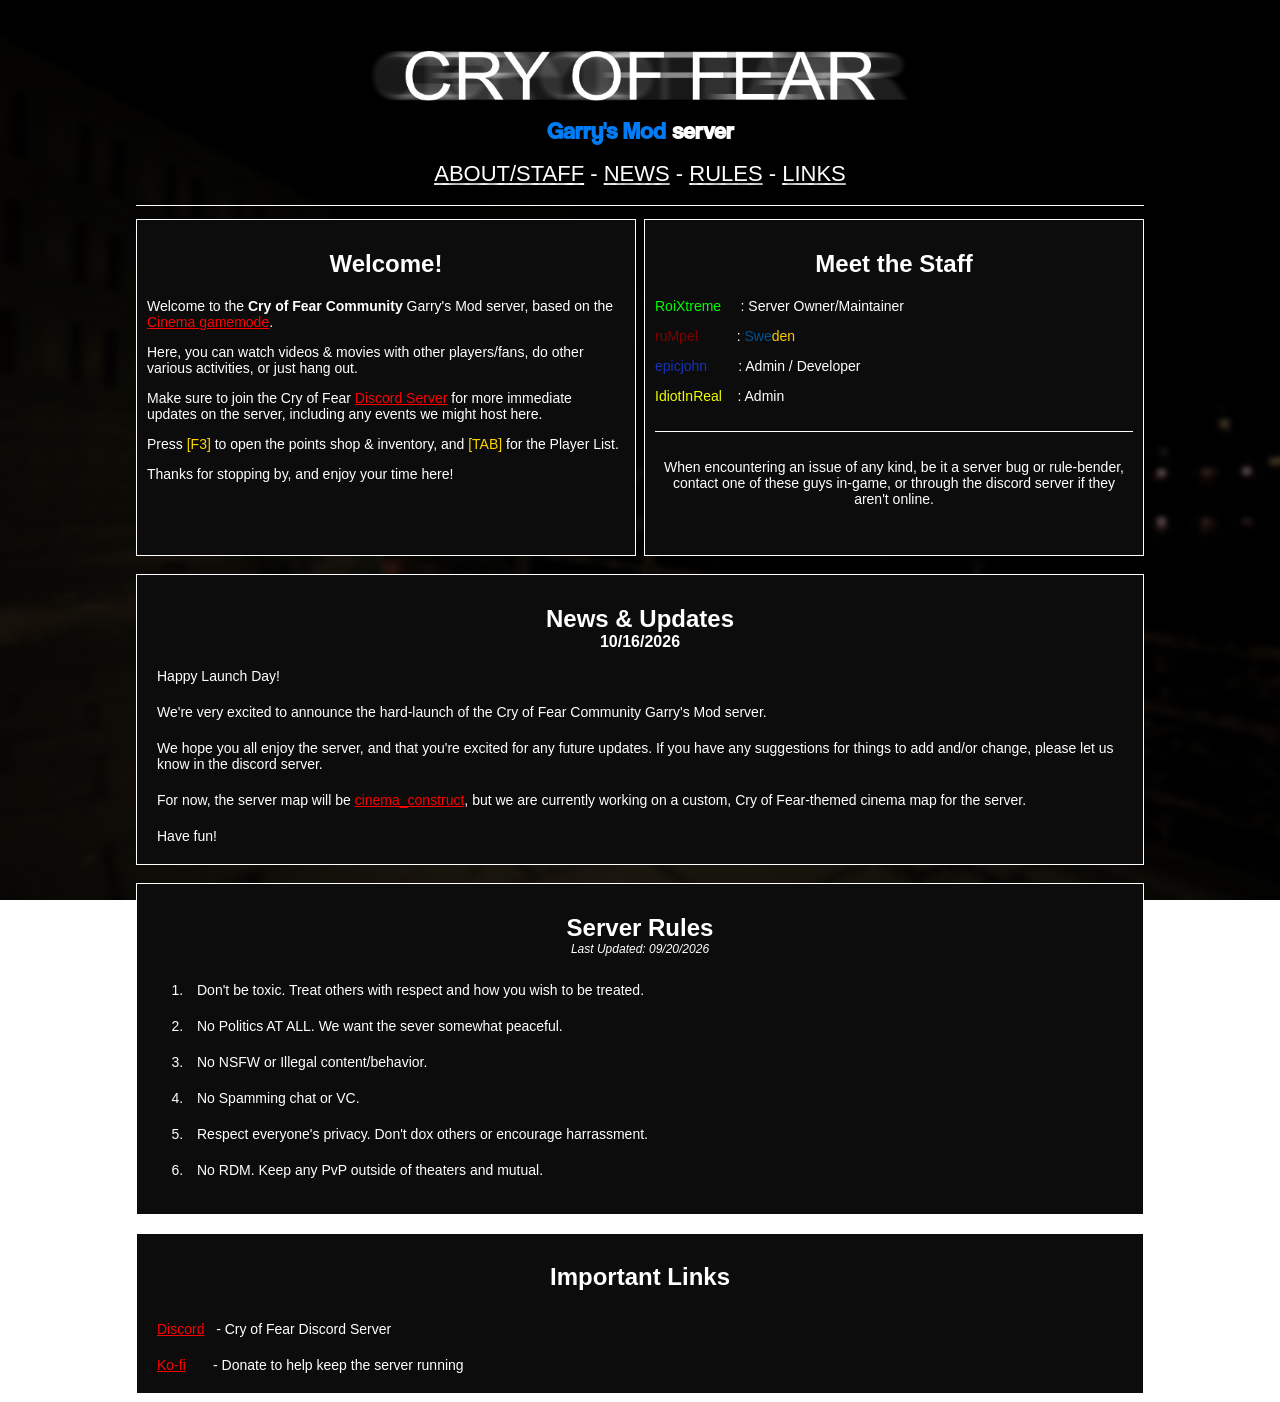
<file: index.html>
<!-- Cry of Fear GMOD Server - Custom ULX MOTD -->
<!-- Created by epicjohndev -->
<!-- Last Updated: 09/19/2026 @  -->

<!DOCTYPE html>
<html>
<head>
    <title>CoFC Garry's Mod MOTD</title>
    <link rel="stylesheet" href="style.css" />
</head>
<body>
    <br />
    <div class="container">
        <header>
            <img src="data/coflogo.png" width="551" height="100" />
            <h2><span style="color: #007cf7;">Garry's Mod</span> server</h2>
        </header>
        <div class="spacer"></div>
        <div class="spacer"></div>
        <nav>
            <a href="#welcome">ABOUT/STAFF</a>
            -
            <a href="#news">NEWS</a>
            -
            <a href="#rules">RULES</a>
            -
            <a href="#links">LINKS</a>
        </nav>
        <div class="spacer"></div>
        <div class="spacer"></div>
        <hr id="tophr" />
        <main>
            <div class="spacer"></div>
            <div class="columns">
                <section id="welcome">
                    <h1>Welcome!</h1>
                    <p>Welcome to the <b>Cry of Fear Community</b> Garry's Mod server, based on the <a href="https://steamcommunity.com/sharedfiles/filedetails/?id=2419005587">Cinema gamemode</a>.</p>
                    <p>Here, you can watch videos & movies with other players/fans, do other various activities, or just hang out.</p>
                    <p>Make sure to join the Cry of Fear <a href="https://discord.gg/cofc">Discord Server</a> for more immediate updates on the server, including any events we might host here.</p>
                    <p>Press <span style="color: gold;">[F3]</span> to open the points shop & inventory, and <span style="color: gold;">[TAB]</span> for the Player List.</p>
                    <p>Thanks for stopping by, and enjoy your time here!</p>
                </section>
                <section id="staff">
                    <h1>Meet the Staff</h1>
                    <p><span style="color: lime;">RoiXtreme</span>&nbsp;&nbsp;&nbsp;&nbsp;&nbsp;: Server Owner/Maintainer</p>
                    <p><span style="color: maroon;">ruMpel</span>&nbsp;&nbsp;&nbsp;&nbsp;&nbsp;&nbsp;&nbsp;&nbsp;&nbsp;&nbsp;: <span style="color: #005293;">Swe</span><span style="color: #fecb00;">den</span></p>
                    <p><span style="color: rgb(21, 51, 184);">epicjohn</span>&nbsp;&nbsp;&nbsp;&nbsp;&nbsp;&nbsp;&nbsp;&nbsp;: Admin / Developer</p>
                    <p><span style="color: rgb(238, 255, 0);">IdiotInReal</span>&nbsp;&nbsp;&nbsp;&nbsp;: Admin</p>
                    <div class="spacer"></div>
                    <hr id="secthr" />
                    <div class="spacer"></div>
                    <p style="text-align: center;">When encountering an issue of any kind, be it a server bug or rule-bender, contact one of these guys in-game, or through the discord server if they aren't online.</p>
                </section>
            </div>
            <div class="stacked">
                <br />
                <section id="news">
                    <h1>News & Updates</h1>
                    <h4 class="update-txt">10/16/2026</h4>
                    <p>Happy Launch Day!</p>
                    <p>We're very excited to announce the hard-launch of the Cry of Fear Community Garry's Mod server.</p>
                    <p>We hope you all enjoy the server, and that you're excited for any future updates. If you have any suggestions for things to add and/or change, please let us know in the discord server.</p>
                    <p>For now, the server map will be <a href="https://steamcommunity.com/sharedfiles/filedetails/?id=1863634133">cinema_construct</a>, but we are currently working on a custom, Cry of Fear-themed cinema map for the server.</p>
                    <p>Have fun!</p>
                </section>
                <br />
                <section id="rules">
                    <h1>Server Rules</h1>
                    <h4 class="update-txt" id="rules-txt">Last Updated: 09/20/2026</h4>
                    <ol>
                        <li>Don't be toxic. Treat others with respect and how you wish to be treated.</li>
                        <li>No Politics AT ALL. We want the sever somewhat peaceful.</li>
                        <li>No NSFW or Illegal content/behavior.</li>
                        <li>No Spamming chat or VC.</li>
                        <li>Respect everyone's privacy. Don't dox others or encourage harrassment.</li>
                        <li>No RDM. Keep any PvP outside of theaters and mutual.</li>
                    </ol>
                </section>
                <br />
                <section id="links">
                    <h1>Important Links</h1>
                    <p><a href="https://discord.gg/cofc">Discord</a>&nbsp;&nbsp;&nbsp;- Cry of Fear Discord Server</p>
                    <p><a href="https://ko-fi.com/cofcinema">Ko-fi</a>&nbsp;&nbsp;&nbsp;&nbsp;&nbsp;&nbsp;&nbsp;- Donate to help keep the server running</p>
                </section>
            </div>
        </main>
    </div>
</body>
</html>
</file>
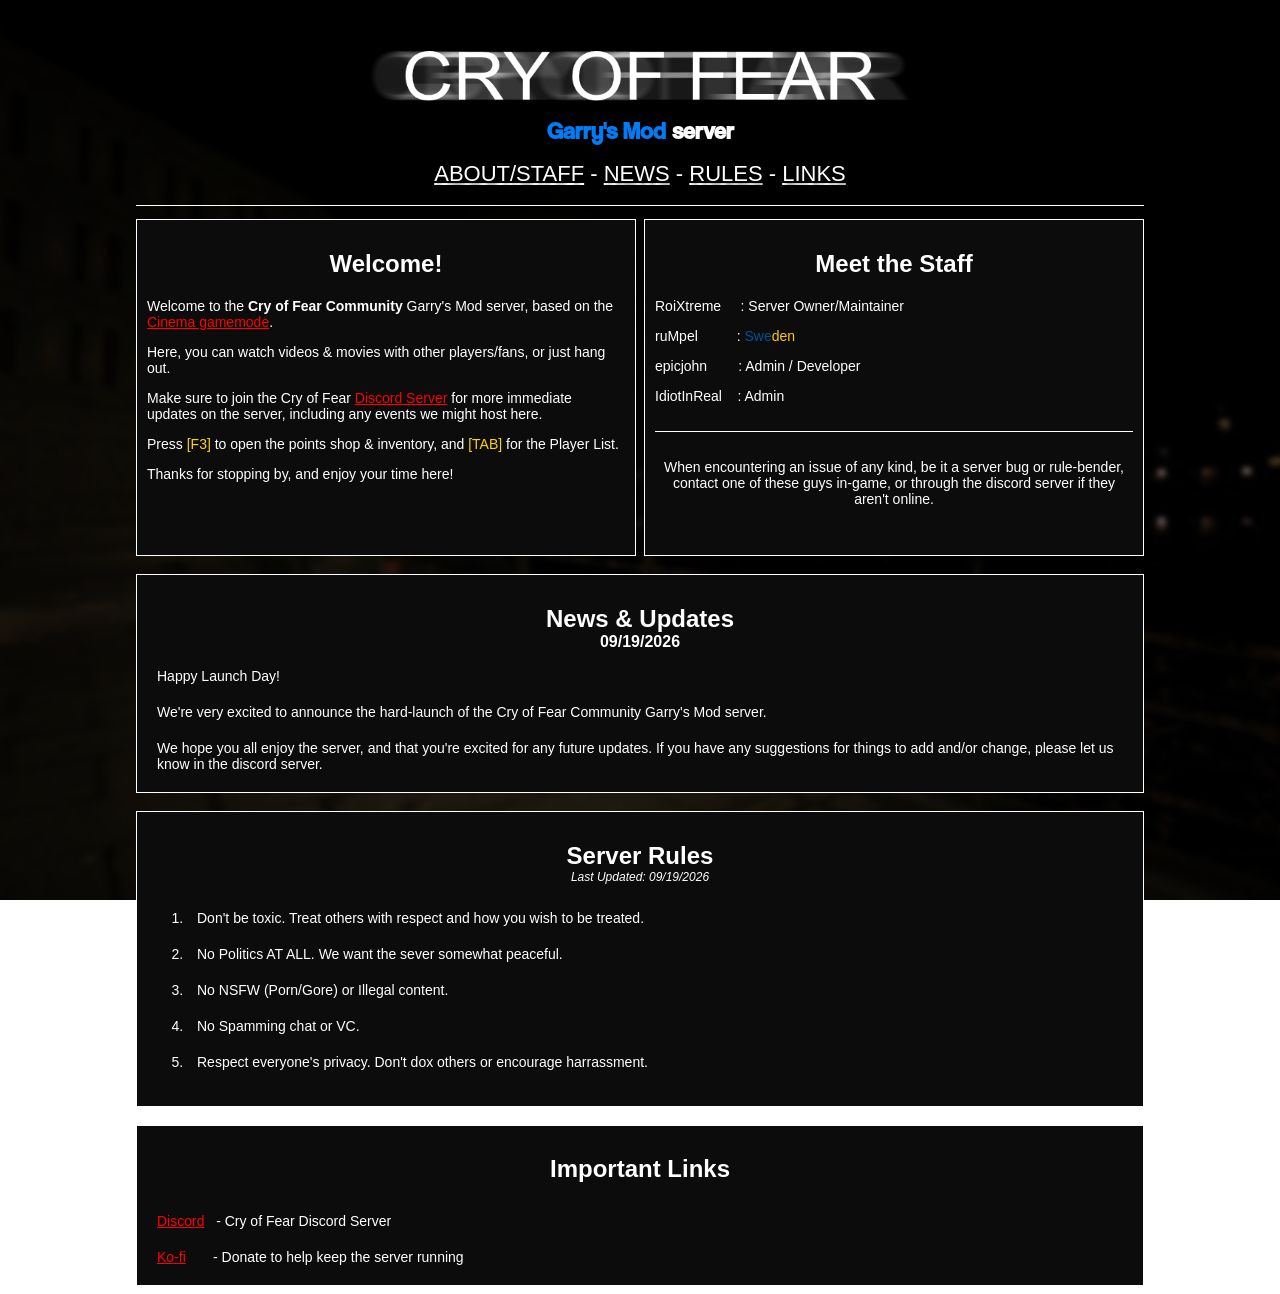
<file: motd.html>
<!-- Cry of Fear GMOD Server - Custom ULX MOTD -->
<!-- Created by epicjohndev -->
<!-- Last Updated: 09/19/2026 @  -->

<!DOCTYPE html>
<html>
<head>
    <link rel="stylesheet" href="style.css" />
</head>
<body>
    <br />
    <div class="container">
        <header>
            <img src="data/coflogo.png" width="551" height="100" />
            <h2><span style="color: #007cf7;">Garry's Mod</span> server</h2>
        </header>
        <div class="spacer"></div>
        <div class="spacer"></div>
        <nav>
            <a href="#welcome">ABOUT/STAFF</a>
            -
            <a href="#news">NEWS</a>
            -
            <a href="#rules">RULES</a>
            -
            <a href="#links">LINKS</a>
        </nav>
        <div class="spacer"></div>
        <div class="spacer"></div>
        <hr id="tophr" />
        <main>
            <div class="spacer"></div>
            <div class="columns">
                <section id="welcome">
                    <h1>Welcome!</h1>
                    <p>Welcome to the <b>Cry of Fear Community</b> Garry's Mod server, based on the <a href="https://steamcommunity.com/sharedfiles/filedetails/?id=2419005587">Cinema gamemode</a>.</p>
                    <p>Here, you can watch videos & movies with other players/fans, or just hang out.</p>
                    <p>Make sure to join the Cry of Fear <a href="https://discord.gg/cofc">Discord Server</a> for more immediate updates on the server, including any events we might host here.</p>
                    <p>Press <span style="color: gold;">[F3]</span> to open the points shop & inventory, and <span style="color: gold;">[TAB]</span> for the Player List.</p>
                    <p>Thanks for stopping by, and enjoy your time here!</p>
                </section>
                <section id="staff">
                    <h1>Meet the Staff</h1>
                    <p>RoiXtreme&nbsp;&nbsp;&nbsp;&nbsp;&nbsp;: Server Owner/Maintainer</p>
                    <p>ruMpel&nbsp;&nbsp;&nbsp;&nbsp;&nbsp;&nbsp;&nbsp;&nbsp;&nbsp;&nbsp;: <span style="color: #005293;">Swe</span><span style="color: #fecb00;">den</span></p>
                    <p>epicjohn&nbsp;&nbsp;&nbsp;&nbsp;&nbsp;&nbsp;&nbsp;&nbsp;: Admin / Developer</p>
                    <p>IdiotInReal&nbsp;&nbsp;&nbsp;&nbsp;: Admin</p>
                    <div class="spacer"></div>
                    <hr id="secthr" />
                    <div class="spacer"></div>
                    <p style="text-align: center;">When encountering an issue of any kind, be it a server bug or rule-bender, contact one of these guys in-game, or through the discord server if they aren't online.</p>
                </section>
            </div>
            <div class="stacked">
                <br />
                <section id="news">
                    <h1>News & Updates</h1>
                    <h4 class="update-txt">09/19/2026</h4>
                    <p>Happy Launch Day!</p>
                    <p>We're very excited to announce the hard-launch of the Cry of Fear Community Garry's Mod server.</p>
                    <p>We hope you all enjoy the server, and that you're excited for any future updates. If you have any suggestions for things to add and/or change, please let us know in the discord server.</p>
                </section>
                <br />
                <section id="rules">
                    <h1>Server Rules</h1>
                    <h4 class="update-txt" id="rules-txt">Last Updated: 09/19/2026</h4>
                    <ol>
                        <li>Don't be toxic. Treat others with respect and how you wish to be treated.</li>
                        <li>No Politics AT ALL. We want the sever somewhat peaceful.</li>
                        <li>No NSFW (Porn/Gore) or Illegal content.</li>
                        <li>No Spamming chat or VC.</li>
                        <li>Respect everyone's privacy. Don't dox others or encourage harrassment.</li>
                    </ol>
                </section>
                <br />
                <section id="links">
                    <h1>Important Links</h1>
                    <p><a href="https://discord.gg/cofc">Discord</a>&nbsp;&nbsp;&nbsp;- Cry of Fear Discord Server</p>
                    <p><a href="https://ko-fi.com/cofcinema">Ko-fi</a>&nbsp;&nbsp;&nbsp;&nbsp;&nbsp;&nbsp;&nbsp;- Donate to help keep the server running</p>
                </section>
            </div>
        </main>
    </div>
</body>
</html>
</file>
<file: style.css>
@font-face
{
    font-family: coolvetica;
    src: url('data/coolvetica.otf');
}

html
{
    background-image: url('data/sitebg.png');
    background-repeat: no-repeat;
    background-size: cover;
    background-attachment: fixed;
    /* background-color: black; */
}

body
{
    font-family: Verdana, Geneva, sans-serif;
    color: white;
    min-width: 1024px;
}

.container
{
    display: block;
    width: 1008px;
    margin: 0 auto;
    text-align: center;
}

header
{
    line-height: 0;
    text-align: center;
}

header h2
{
    font-family: coolvetica;
    color: white;
    margin-top: 5px;
}

hr
{
    color: white;
    background-color: white;
    border: none;
    height: 1px;
    width: 100%;
}

hr#secthr
{
    width: 100%;
}

.spacer
{
    height: 5px;
}

nav
{
    font-size: 22px;
    text-shadow: 3px 3px 4px #000;
}

nav a
{
    color: white;
}

nav a:hover
{
    color: red;
}

h1
{
    font-family: Arial, Helvetica, sans-serif;
    color: white;
}

p
{
    font-size: 14px;
}

a
{
    color: red;
}

a:hover
{
    color: white;
}

.columns /* for the FIRST TWO sections */
{
    display: flex;
    justify-content: space-between;
    width: 1008px;
}

section
{
    box-sizing: border-box;
    flex: 0 0 500px;        /* PLEASE GOD let this be the fix */
    width: 100%;
    height: 337px;
    padding: 10px;
    margin: 0;
    background-color: #0c0c0c;
    border: 1px solid white;
}

.update-txt
{
    text-align: center;
    margin-top: -20px;
    margin-bottom: 7px;
}

#rules-txt
{
    font-size: 12px;
    font-weight: normal;
    font-style: italic;
}

.stacked section
{
    height: 100%;
}

.stacked p,
.stacked li
{
    text-align: left;
    padding: 10px;
    margin: 0;
}

.stacked li
{
    font-size: 14px;
}

#welcome p,
#staff p
{
    text-align: left;
}

#staff p[style*="center"]
{
    text-align: center;
}

/* i fucking hate css. */
/* it is the BANE of my existence. */
/* thank GOD for stack overflow. */
</file>
